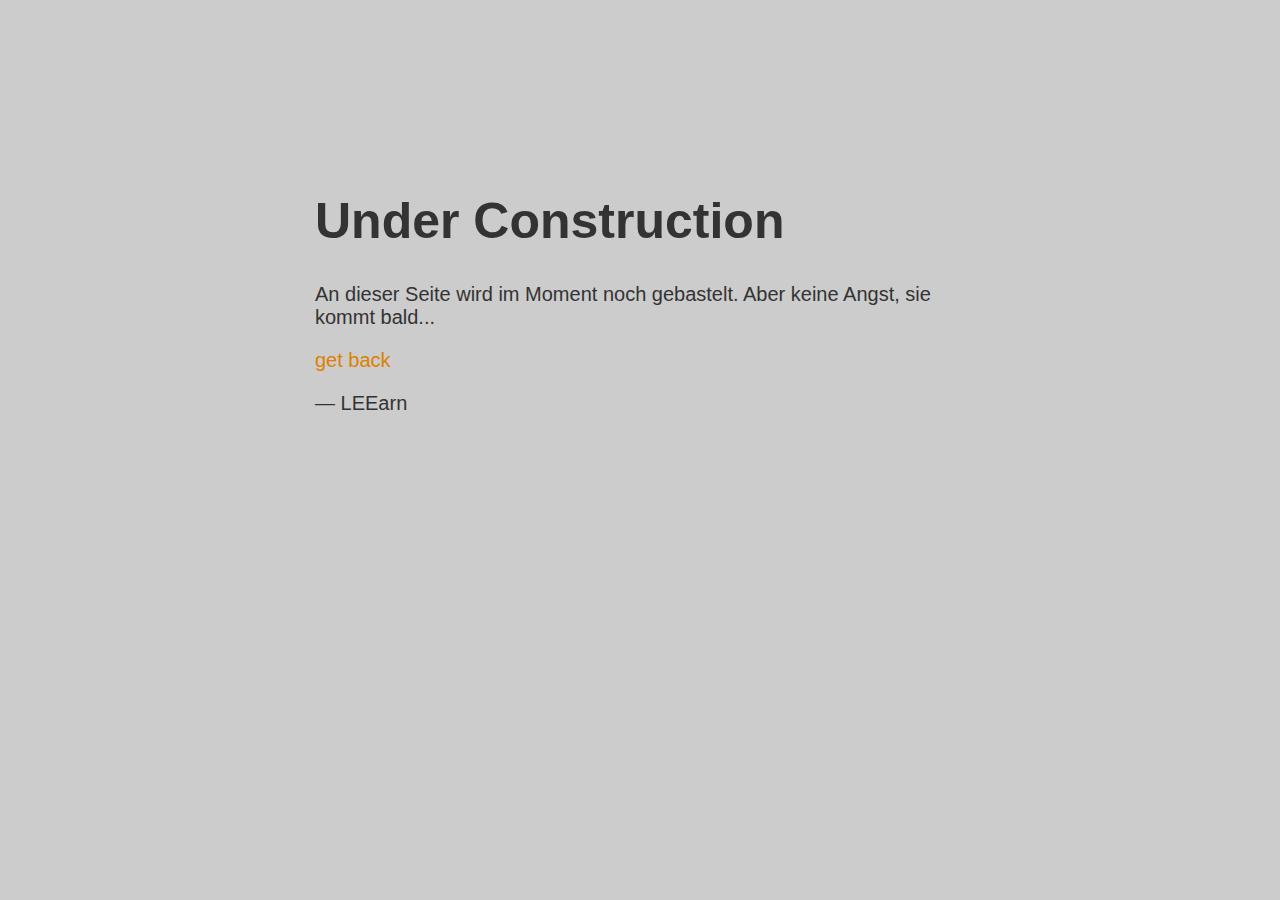
<file: Deutsch/Grammatik/Wortarten/Verben/Modus/Konjunktiv2.html>
<!doctype html>
<title>LEEarn - Coming Soon</title>
<style>
  body { text-align: center; padding: 150px; background-color: #ccc;}
  h1 { font-size: 50px; }
  body { font: 20px Helvetica, sans-serif; color: #333; }
  article { display: block; text-align: left; width: 650px; margin: 0 auto; }
  a { color: #dc8100; text-decoration: none; }
  a:hover { color: #333; text-decoration: none; }
</style>

<article>
    <h1>Under Construction</h1>
    <div>
        <p>An dieser Seite wird im Moment noch gebastelt. Aber keine Angst, sie kommt bald...</p>
        <a onclick="window.location.href = '../../../../../index.html';">get back</a>
        <p>&mdash; LEEarn</p>
    </div>

<script></script>
</article>
</file>
